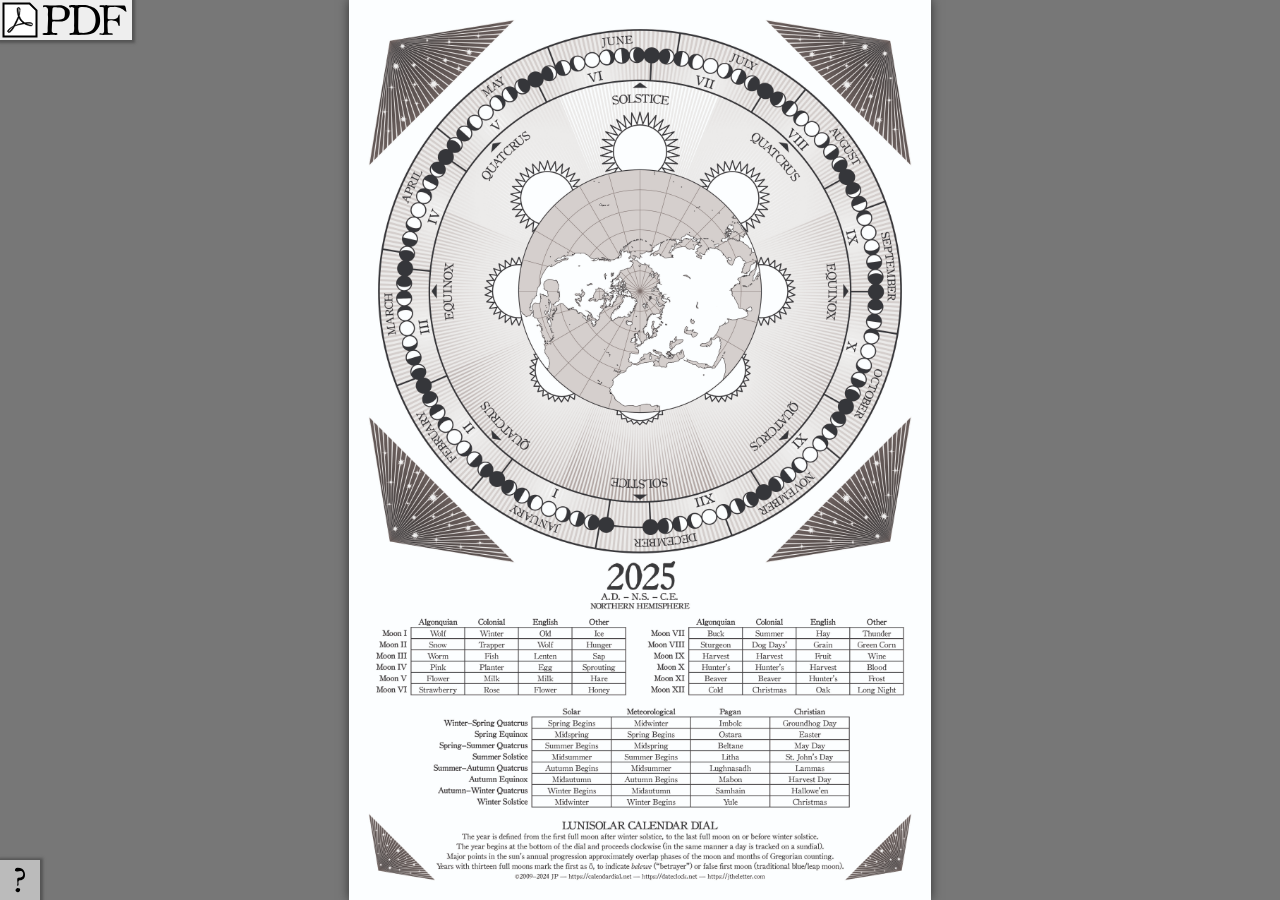
<file: index.html>
<!DOCTYPE html>
<html lang="en">
    <head>
        <meta charset="UTF-8">
        <title>Lunisolar Calendar Dial | Combined display of seasonal points, lunar phases, and Gregorian months.</title>

        <!-- Base appearance. -->
        <meta name="viewport" content="width=device-width, initial-scale=1">
        <meta name="mobile-web-app-capable" content="yes">
        <meta name="apple-mobile-web-app-capable" content="yes">
        <meta name="apple-mobile-web-app-status-bar-style" content="black">
        <meta name="msapplication-navbutton-color" content="#777777">

        <!-- realfavicongenerator.net -->
        <link rel="apple-touch-icon" sizes="180x180" href="/apple-touch-icon.png?v=xQz6Ng4zwA">
        <link rel="icon" type="image/png" sizes="32x32" href="/favicon-32x32.png?v=xQz6Ng4zwA">
        <link rel="icon" type="image/png" sizes="16x16" href="/favicon-16x16.png?v=xQz6Ng4zwA">
        <link rel="manifest" href="/manifest.json?v=xQz6Ng4zwA">
        <link rel="mask-icon" href="/safari-pinned-tab.svg?v=xQz6Ng4zwA" color="#777777">
        <link rel="shortcut icon" href="/favicon.ico?v=xQz6Ng4zwA">
        <meta name="apple-mobile-web-app-title" content="Calendar Dial">
        <meta name="application-name" content="Calendar Dial">
        <meta name="msapplication-TileColor" content="#777777">
        <meta name="theme-color" content="#777777">

        <!-- SEO & share. -->
        <meta name="robots" content="index, follow">
        <meta name="description" content="Free PDF for download, formatted for 11x17-inch (ledger-size) print.">
        <meta name="keywords" content="calendar, cyclic, daylight saving time, download, equinox, free, gregorian, holistic, horology, lunar, lunisolar, moons, pdf, phase, quatcrus, season, solar, solstice, standard time, sundial">
        <meta name="author" content="Jay Pea">
        <link rel="canonical" href="https://calendardial.net/">
        <meta property="og:type" content="website">
        <meta property="og:title" content="Lunisolar Calendar Dial">
        <meta property="og:description" content="Combined display of seasonal points, lunar phases, and Gregorian months. Free PDF for download.">
        <meta property="og:url" content="https://calendardial.net/">
        <meta property="og:image" content="https://calendardial.net/calendardial-preview-wide.jpg">
        <meta property="og:image" content="https://calendardial.net/calendardial-preview-square.jpg">
        <meta property="og:image" content="https://calendardial.net/sketches/calendardial-sketch-1.jpg">
        <meta property="og:image" content="https://calendardial.net/sketches/calendardial-sketch-2.jpg">
        <meta property="og:image" content="https://calendardial.net/sketches/calendardial-sketches.jpg">
        <meta name="twitter:card" content="summary_large_image">
        <meta name="twitter:title" content="Lunisolar Calendar Dial">
        <meta name="twitter:description" content="Combined display of seasonal points, lunar phases, and Gregorian months. Free PDF for download.">
        <meta name="twitter:site" content="@CalendarDial">
        <meta name="twitter:creator" content="@mr_jay_pea">
        <meta name="twitter:image" content="https://calendardial.net/calendardial-preview-wide.jpg">
        <script type="application/ld+json">
            {
                "@context": "http://schema.org",
                "@type": "WebSite",
                "name": "Lunisolar Calendar Dial",
                "description": "Combined display of seasonal points, lunar phases, and Gregorian months.",
                "url": "https://calendardial.net/",
                "sameAs": [
                    "https://x.com/CalendarDial",
                    "https://www.facebook.com/CalendarDial/"
                ],
                "logo": "https://calendardial.net/calendardial-logo.png",
                "image": [
                    "https://calendardial.net/calendardial-preview-wide.jpg"
                ]
            }
        </script>

        <!-- Styles & scripts. -->
        <link rel="stylesheet" type="text/css" href="reset.css">
        <link rel="stylesheet" type="text/css" href="calendardial.css">

        <!-- Analytics. -->
        <script async src="https://www.googletagmanager.com/gtag/js?id=G-0XMGTVFL1C"></script>
        <script>
            window.dataLayer = window.dataLayer || [];
            function gtag(){dataLayer.push(arguments);}
            gtag('js', new Date());
            gtag('config', 'G-0XMGTVFL1C');
        </script>

    </head>
    <body>

        <img alt="Lunisolar Calendar Dial" src="calendardial.jpg">

        <a class="toggle-label toggle-label-pdf" href="calendardial.pdf" title="Open PDF"><small>Open PDF</small></a>

        <input class="toggle toggle-panel" id="toggle-panel" type="checkbox">
        <label class="toggle-label toggle-label-panel" id="toggle-label-panel" for="toggle-panel" title="View Info"><small>View Info</small><span></span></label>

        <div class="panel" id="panel">
            <h1 class="panel-brand">LUNISOLAR CALENDAR DIAL</h1>
            <p class="panel-p">The year is defined from the first full moon after winter solstice, to the last full moon on or before winter solstice.</p>
            <p class="panel-p">The year begins at the bottom of the dial and proceeds clockwise (in the same manner a day is tracked on a sundial).</p>
            <p class="panel-p">Major points in the sun’s annual progression approximately overlap phases of the moon and months of Gregorian counting.</p>
            <p class="panel-p">Years with thirteen full moons mark the first as <span class="blue-moon">O</span>, to indicate belewe (“betrayer”) or false first moon (traditional blue/leap moon).</p>
            <p class="panel-p panel-link"><a href="calendardial.pdf" title="Open PDF">PDF</a></p>
            <p class="panel-p panel-link"><a href="sketches/" title="View">Original Sketches</a></p>
            <p class="panel-p panel-link"><a href="https://twitter.com/CalendarDial" target="_blank" title="Visit">Twitter</a></p>
            <p class="panel-p panel-link"><a href="https://www.facebook.com/CalendarDial/" target="_blank" title="Visit">Facebook</a></p>
            <p class="panel-p panel-link"><a href="https://dateclock.net/" target="_blank" title="Visit">Date Clock</a></p>
            <p class="panel-p panel-link"><a href="https://jtheletter.com/" target="_blank" title="Visit">jtheletter.com</a></p>
            <p class="panel-p panel-copyright">©2009<img width="0" height="0" src="[data-uri]" alt="">–2024 Jay Pea</p>
        </div>

    </body>
</html>
</file>
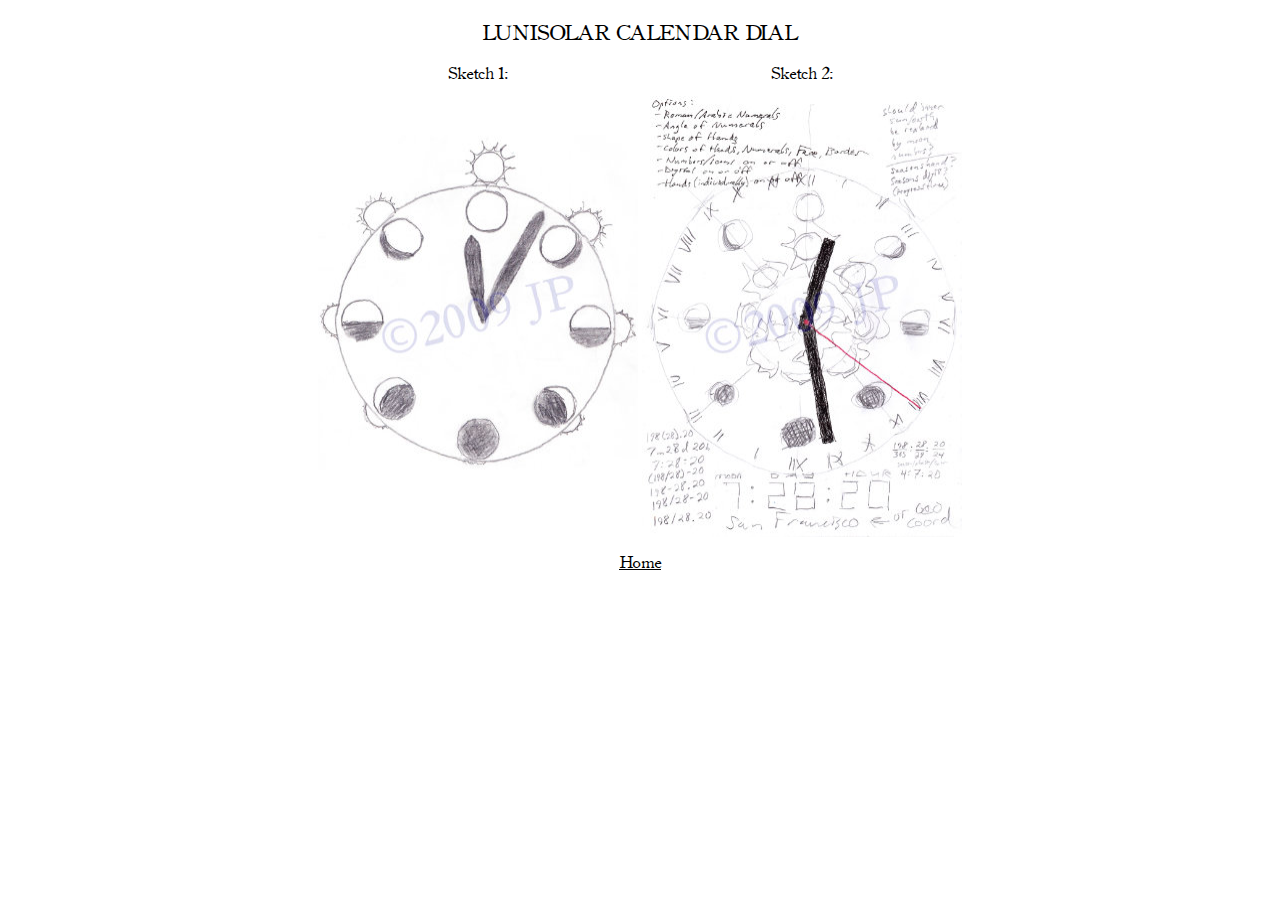
<file: sketches/index.html>
<!DOCTYPE html>
<html lang="en">
    <head>
        <meta charset="UTF-8">
        <title>Lunisolar Calendar Dial | Sketches | Combined display of seasonal points, lunar phases, and Gregorian months.</title>

        <!-- Base appearance. -->
        <meta name="viewport" content="width=device-width, initial-scale=1">
        <meta name="mobile-web-app-capable" content="yes">
        <meta name="apple-mobile-web-app-capable" content="yes">
        <meta name="apple-mobile-web-app-status-bar-style" content="black">
        <meta name="msapplication-navbutton-color" content="#777777">

        <!-- realfavicongenerator.net -->
        <link rel="apple-touch-icon" sizes="180x180" href="/apple-touch-icon.png?v=xQz6Ng4zwA">
        <link rel="icon" type="image/png" sizes="32x32" href="/favicon-32x32.png?v=xQz6Ng4zwA">
        <link rel="icon" type="image/png" sizes="16x16" href="/favicon-16x16.png?v=xQz6Ng4zwA">
        <link rel="manifest" href="/manifest.json?v=xQz6Ng4zwA">
        <link rel="mask-icon" href="/safari-pinned-tab.svg?v=xQz6Ng4zwA" color="#777777">
        <link rel="shortcut icon" href="/favicon.ico?v=xQz6Ng4zwA">
        <meta name="apple-mobile-web-app-title" content="Calendar Dial">
        <meta name="application-name" content="Calendar Dial">
        <meta name="msapplication-TileColor" content="#777777">
        <meta name="theme-color" content="#777777">

        <!-- SEO & share. -->
        <meta name="robots" content="index, follow">
        <meta name="description" content="Original sketches for Lunisolar Calendar Dial.">
        <meta name="keywords" content="calendar, cyclic, daylight saving time, download, equinox, free, gregorian, holistic, horology, lunar, lunisolar, moons, pdf, phase, quatcrus, season, solar, solstice, standard time, sundial">
        <meta name="author" content="Jay Pea">
        <link rel="canonical" href="https://calendardial.net/sketches/">
        <meta property="og:type" content="website">
        <meta property="og:title" content="Lunisolar Calendar Dial Sketches">
        <meta property="og:site_name" content="Lunisolar Calendar Dial">
        <meta property="og:description" content="Original sketches for Lunisolar Calendar Dial. Combined display of seasonal points, lunar phases, and Gregorian months.">
        <meta property="og:url" content="https://calendardial.net/sketches/">
        <meta property="og:image" content="https://calendardial.net/sketches/calendardial-sketches.jpg">
        <meta property="og:image" content="https://calendardial.net/sketches/calendardial-sketch-1.jpg">
        <meta property="og:image" content="https://calendardial.net/sketches/calendardial-sketch-2.jpg">
        <meta property="og:image" content="https://calendardial.net/calendardial-preview-wide.jpg">
        <meta property="og:image" content="https://calendardial.net/calendardial-preview-square.jpg">
        <meta name="twitter:card" content="summary_large_image">
        <meta name="twitter:title" content="Lunisolar Calendar Dial">
        <meta name="twitter:description" content="Original sketches for Lunisolar Calendar Dial. Combined display of seasonal points, lunar phases, and Gregorian months.">
        <meta name="twitter:site" content="@CalendarDial">
        <meta name="twitter:creator" content="@mr_jay_pea">
        <meta name="twitter:image" content="https://calendardial.net/sketches/calendardial-sketches.jpg">
        <script type="application/ld+json">
            {
                "@context": "http://schema.org",
                "@type": "WebSite",
                "name": "Lunisolar Calendar Dial",
                "description": "Combined display of seasonal points, lunar phases, and Gregorian months.",
                "url": "https://calendardial.net/",
                "sameAs": [
                    "https://x.com/CalendarDial",
                    "https://www.facebook.com/CalendarDial/"
                ],
                "logo": "https://calendardial.net/calendardial-logo.png",
                "image": [
                    "https://calendardial.net/calendardial-preview-wide.jpg"
                ]
            }
        </script>

        <!-- Styles & scripts. -->
        <link rel="stylesheet" type="text/css" href="../reset.css">
        <link rel="stylesheet" type="text/css" href="sketches.css">

        <!-- Analytics. -->
        <script async src="https://www.googletagmanager.com/gtag/js?id=G-0XMGTVFL1C"></script>
        <script>
            window.dataLayer = window.dataLayer || [];
            function gtag(){dataLayer.push(arguments);}
            gtag('js', new Date());
            gtag('config', 'G-0XMGTVFL1C');
        </script>

    </head>
    <body>
        <h1>LUNISOLAR CALENDAR DIAL</h1>
        <div class="sketch-wrap">
            <h2>Sketch 1:</h2>
            <img alt="Lunisolar Calendar Dial Sketch 1" src="calendardial-sketch-1.jpg" width="320px" height="441px">
        </div>
        <div class="sketch-wrap">
            <h2>Sketch 2:</h2>
            <img alt="Lunisolar Calendar Dial Sketch 2" src="calendardial-sketch-2.jpg" width="320px" height="441px">
        </div>
        <div class="link-wrap">
            <a href="../" title="home">Home</a>
        </div>
    </body>
</html>
</file>
<file: calendardial.css>
@charset 'UTF-8';
@font-face {
    font-family: 'Old Style';
    font-style: normal;
    font-weight: normal;
    src: url('fonts/oldsh___-webfont.woff2') format('woff2'),
         url('fonts/oldsh___-webfont.woff') format('woff');
}
*,
*::before,
*::after {
    box-sizing: border-box;
}
body {
    background-color: #777;
    color: #000;
    font-family: 'Old Style', 'Times New Roman', serif;
    font-size:  17px;
}
img {
    bottom: 0;
    box-shadow: 0 0 10px #333;
    left: 0;
    margin: auto;
    max-height: 100%;
    max-width: 100%;
    position: absolute;
    right: 0;
    top: 0;
}
.blue-moon {
    text-decoration-line: underline;
    text-underline-offset: -1em;
}
.toggle-label {
    background-color: #bbb;
    background-position: 0 0;
    background-repeat: no-repeat;
    background-size: 40px 40px;
    border: 0;
    box-shadow: 0 0 2.5px 2.5px #555;
    cursor: pointer;
    display: inline-block;
    height: 40px;
    left: 0;
    margin: 0;
    overflow: hidden;
    padding: 0;
    position: fixed;
    text-indent: 100%;
    transition: background-color 0.25s;
    white-space: nowrap;
    width: 40px;
}
.toggle-label:active,
.toggle-label:focus,
.toggle-label:hover {
    background-color: #eee;
}
.toggle-label-panel {
    bottom: 0;
    background-image: url('toggle-label-info.svg');
    z-index: 100;
}
#toggle-panel:checked ~ .toggle-label-panel {
    background-image: url('toggle-label-x.svg');
}
.toggle-label-pdf {
    background-image: url('toggle-label-pdf.svg');
    top: 0;
    z-index: 25;
}
.panel {
    -moz-overflow-scrolling: touch;
    -ms-overflow-scrolling: touch;
    -webkit-overflow-scrolling: touch;
    background-color: rgb(255, 255, 255);
    background-color: rgba(255, 255, 255, 0.95);
    bottom: 0;
    height: 100%;
    left: 0;
    line-height: 1.5;
    overflow-scrolling: touch;
    overflow: scroll;
    padding: 40px;
    position: fixed;
    text-align: left;
    top: 0;
    transform: translateX(-100%);
    transition: transform 0.25s;
    width: 100%;
    z-index: 50;
}
#toggle-panel:checked ~ .panel {
    transform: translateX(0);
}
.panel-brand,
.panel-p {
    margin: 10px 0;
}
.panel-brand {
    font-size: 133%;
    margin-top: 0;
}
.panel-copyright {
    margin-bottom: 0;
}
.panel-link > a {
    color: #000;
    transition: color 0.25s;
}
.panel-link > a:hover,
.panel-link > a:focus,
.panel-link > a:active {
    color: #777;
}
@media screen and (min-width: 768px) {
    .toggle-label-pdf {
        background-image: url('toggle-label-long.svg');
        background-size: 132px 40px;
        height: 40px;
        width: 132px;
    }
}
</file>
<file: sketches/sketches.css>
@charset 'UTF-8';
@font-face {
    font-family: 'Old Style';
    font-style: normal;
    font-weight: normal;
    src: url('../fonts/oldsh___-webfont.woff2') format('woff2'),
         url('../fonts/oldsh___-webfont.woff') format('woff');
}
*,
*::before,
*::after {
    box-sizing: border-box;
}
body {
    font-family: 'Old Style', 'Times New Roman', serif;
    pointer-events: none;
    text-align: center;
    -o-user-select: none;
    -ms-user-select: none;
    -moz-user-select: none;
    -webkit-user-select: none;
    user-select: none;
}
a {
    color: #000;
    pointer-events: auto;
    position: relative;
    text-decoration: underline;
    transition: color 0.25s;
}
a:hover,
a:focus,
a:active {
    color: #777;
}
h1 {
    font-size: 133%;
    margin: 1em 0;
}
h2 {
    margin: 0 0 1em;
}
img {
    display: block;
    margin: auto;
}
.link-wrap {
    margin: 1em 0 2em;
}
.sketch-wrap {
    display: inline-block;
}
</file>
